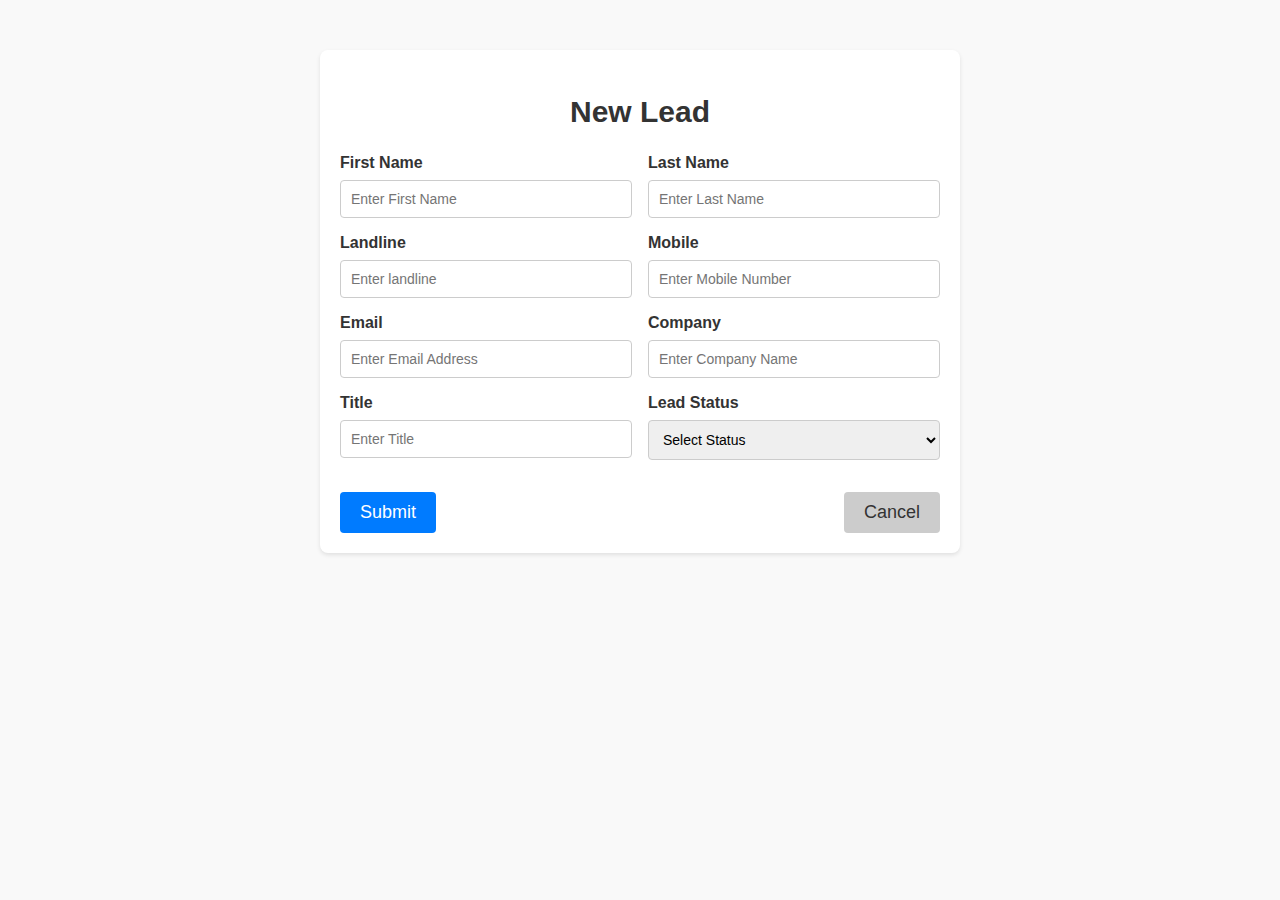
<file: leads-form-page/index.html>
<!DOCTYPE html>
<html lang="en">
  <head>
    <meta charset="UTF-8" />
    <meta name="viewport" content="width=device-width, initial-scale=1.0" />
    <title>New Lead</title>
    <link rel="stylesheet" href="styles.css" />
  </head>
  <body>
    <div class="form-container">
      <h2>New Lead</h2>
      <form id="new-lead-form">
        <div class="form-group">
          <label for="first-name">First Name</label>
          <input
            type="text"
            id="first-name"
            placeholder="Enter First Name"
            required
          />
        </div>
        <div class="form-group">
          <label for="last-name">Last Name</label>
          <input
            type="text"
            id="last-name"
            placeholder="Enter Last Name"
            required
          />
        </div>
        <div class="form-group">
          <label for="phone">Landline</label>
          <input
            type="tel"
            id="phone"
            placeholder="Enter landline"
            required
          />
        </div>
        <div class="form-group">
          <label for="mobile">Mobile</label>
          <input
            type="tel"
            id="mobile"
            placeholder="Enter Mobile Number"
            minlength="10"
          />
        </div>
        <div class="form-group">
          <label for="email">Email</label>
          <input
            type="email"
            id="email"
            placeholder="Enter Email Address"
            pattern="^[^\s@]+@[^\s@]+\.[^\s@]+$"
          />
        </div>
        <div class="form-group">
          <label for="company">Company</label>
          <input
            type="text"
            id="company"
            placeholder="Enter Company Name"
            required
          />
        </div>
        <div class="form-group">
          <label for="title">Title</label>
          <input type="text" id="title" placeholder="Enter Title" required />
        </div>
        <div class="form-group">
          <label for="lead-status">Lead Status</label>
          <select id="lead-status">
            <option value="">Select Status</option>
            <option value="Open - Not Contacted">Open - Not Contacted</option>
            <option value="Working - Contacted">Working - Contacted</option>
            <option value="Closed - Converted">Closed - Converted</option>
            <option value="Closed - Not Converted">
              Closed - Not Converted
            </option>
          </select>
        </div>
        <div class="form-buttons">
          <button type="submit" class="submit-btn">Submit</button>
          <button onclick="goBack()" type="button" class="cancel-btn">Cancel</button>
        </div>
      </form>
    </div>
    <script type="text/javascript" src="./script.js" ></script>
  </body>
</html>
</file>
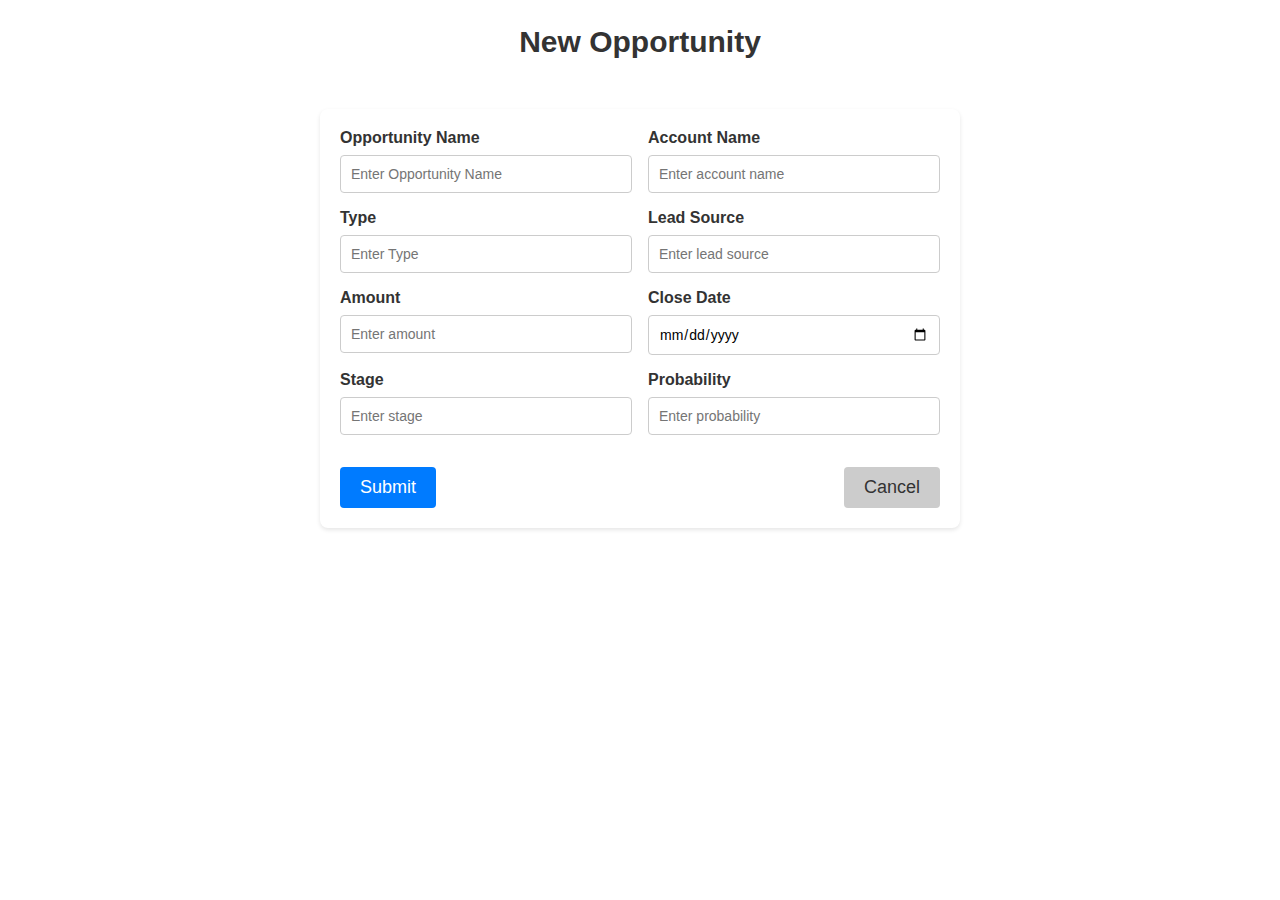
<file: oppurtunity-new-page/index.html>
<!DOCTYPE html>
<html lang="en">
  <head>
    <meta charset="UTF-8" />
    <meta name="viewport" content="width=device-width, initial-scale=1.0" />
    <title>Opportunities New Page</title>
    <link rel="stylesheet" href="./styles.css" />
  </head>
  <body>
    <h2>New Opportunity</h2>
    <div class="form-container">
      <form id="opportunityForm">
        <div class="form-group">
          <label for="opportunityName">Opportunity Name</label>
          <input
            type="text"
            id="opportunityName"
            name="opportunityName"
            placeholder="Enter Opportunity Name"
            required
          />
        </div>
        <div class="form-group">
          <label for="accountName">Account Name</label>
          <input
            type="text"
            id="accountName"
            name="accountName"
            placeholder="Enter account name"
            required
          />
        </div>
        <div class="form-group">
          <label for="type">Type</label>
          <input
            type="text"
            id="type"
            name="type"
            required
            placeholder="Enter Type"
          />
        </div>
        <div class="form-group">
          <label for="leadSource">Lead Source</label>
          <input
            type="text"
            id="leadSource"
            name="leadSource"
            required
            placeholder="Enter lead source"
          />
        </div>
        <div class="form-group">
          <label for="amount">Amount</label>
          <input
            type="number"
            id="amount"
            name="amount"
            required
            placeholder="Enter amount"
          />
        </div>
        <div class="form-group">
          <label for="closeDate">Close Date</label>
          <input type="date" id="closeDate" name="closeDate" required />
        </div>
        <div class="form-group">
          <label for="stage">Stage</label>
          <input
            type="text"
            id="stage"
            name="stage"
            required
            placeholder="Enter stage"
          />
        </div>
        <div class="form-group">
          <label for="probability">Probability</label>
          <input
            type="number"
            id="probability"
            name="probability"
            min="0"
            max="100"
            placeholder="Enter probability"
            required
          />
        </div>
        <div class="form-buttons">
          <button
            type="submit"
            id="submitButton"
            class="submit-btn"
          >
            Submit
          </button>
          <button
            onclick="goBack()"
            type="button"
            id="cancelButton"
            class="cancel-btn"
          >
            Cancel
          </button>
        </div>
      </form>
    </div>
    <script type="text/javascript" src="./script.js"></script>
  </body>
</html>
</file>
<file: leads-form-page/styles.css>
body {
  font-family: Arial, sans-serif;
  background-color: #f9f9f9;
  margin: 0;
  padding: 0;
}

.form-container {
  max-width: 600px;
  margin: 50px auto;
  padding: 20px;
  background-color: #fff;
  border-radius: 8px;
  box-shadow: 0 2px 4px rgba(0, 0, 0, 0.1);
}

h2 {
  text-align: center;
  color: #333;
  font-size: 30px;
}

form {
  display: flex;
  flex-wrap: wrap;
  gap: 16px;
}

.form-group {
  display: flex;
  flex-direction: column;
  flex: 1 1 calc(50% - 16px);
}

form label {
  font-weight: bold;
  margin-bottom: 8px;
  color: #333;
}

form input,
form select {
  padding: 10px;
  border: 1px solid #ccc;
  border-radius: 4px;
  font-size: 14px;
}

.form-buttons {
  flex: 1 1 100%;
  display: flex;
  justify-content: space-between;
  margin-top: 16px;
}

.submit-btn {
  background-color: #007bff;
  color: #fff;
  padding: 10px 20px;
  border: none;
  border-radius: 4px;
  cursor: pointer;
  font-size: 18px;
  font-weight: 400;
}

.cancel-btn {
  background-color: #ccc;
  color: #333;
  padding: 10px 20px;
  border: none;
  border-radius: 4px;
  cursor: pointer;
  font-size: 18px;
  font-weight: 400;
}

button:hover {
  opacity: 0.9;
}
</file>
<file: oppurtunity-new-page/styles.css>
* {
    font-family: "Poppins", sans-serif;
  }
  header {
    display: flex;
    justify-content: space-between;
    align-items: center;
    background-color: #ffffff;
    border-bottom: 2px solid #eaeaea;
    height: 50px;
    padding: 10px;
  }
  
  header div img {
    height: 50px;
    cursor: pointer;
  }
  
  nav ul {
    display: flex;
    list-style: none;
    gap: 20px;
  }
  
  nav ul li a {
    text-decoration: none;
    font-size: 16px;
    font-family: "Poppins", sans-serif;
    color: #333333;
    font-weight: 500;
    font-size: 18px;
    padding: 10px 15px;
    transition: color 0.3s ease, background-color 0.3s ease;
  }
  
  nav ul li a:hover {
    color: #ffffff;
    background-color: #007bff;
    border-radius: 4px;
  }
  
  nav ul li a.active {
    color: #ffffff;
    background-color: #007bff;
    border-radius: 4px;
  }

  form {
    display: flex;
    flex-wrap: wrap;
    gap: 16px;
  }
  .form-container {
    max-width: 600px;
    margin: 50px auto;
    padding: 20px;
    background-color: #fff;
    border-radius: 8px;
    box-shadow: 0 2px 4px rgba(0, 0, 0, 0.1);
  }
  
  h2 {
    text-align: center;
    color: #333;
    font-size: 30px;
  }
  
  .form-group {
    display: flex;
    flex-direction: column;
    flex: 1 1 calc(50% - 16px);
  }
  
  form label {
    font-weight: bold;
    margin-bottom: 8px;
    color: #333;
  }
  
  form input,
  form select {
    padding: 10px;
    border: 1px solid #ccc;
    border-radius: 4px;
    font-size: 14px;
  }
  
  .form-buttons {
    flex: 1 1 100%;
    display: flex;
    justify-content: space-between;
    margin-top: 16px;
  }
  
  .submit-btn {
    background-color: #007bff;
    color: #fff;
    padding: 10px 20px;
    border: none;
    border-radius: 4px;
    cursor: pointer;
    font-size: 18px;
    font-weight: 400;
  }
  
  .cancel-btn {
    background-color: #ccc;
    color: #333;
    padding: 10px 20px;
    border: none;
    border-radius: 4px;
    cursor: pointer;
    font-size: 18px;
    font-weight: 400;
  }
  
  button:hover {
    opacity: 0.9;
  }
</file>
